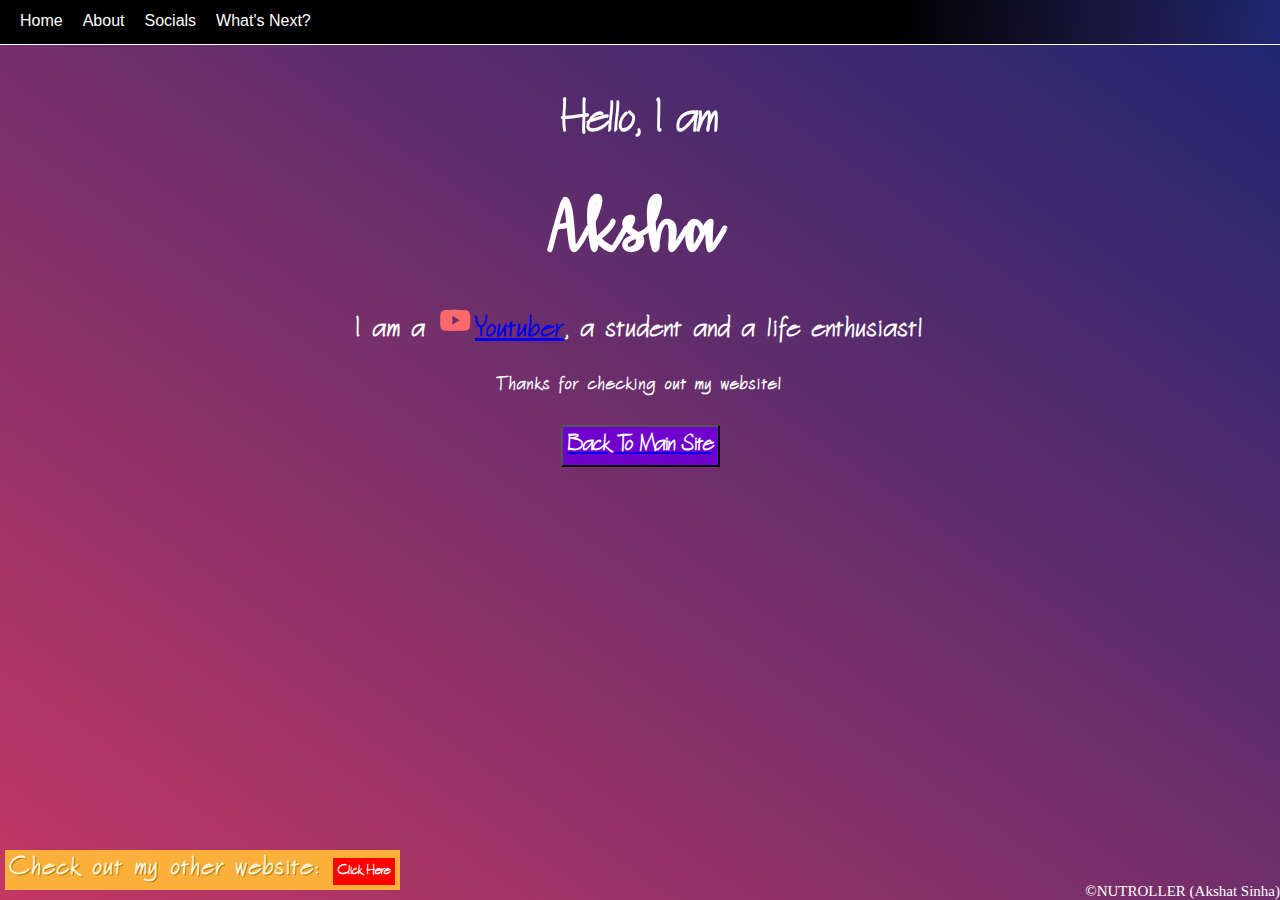
<file: about.html>
<!DOCTYPE html>
<html lang="en">
<head>
    <script>
        var i = 0;
        var txt = 'Akshat Sinha.';
        var speed = 150;
        function typeWriter() {
        if (i < txt.length) {
            document.getElementById("hello").innerHTML += txt.charAt(i);
            i++;
            setTimeout(typeWriter, speed);
          }
        }
    </script>
    <link href='https://unpkg.com/boxicons@2.1.4/css/boxicons.min.css' rel='stylesheet'>
    <link rel="stylesheet" href="style.css">
    <meta charset="UTF-8">
    <meta http-equiv="X-UA-Compatible" content="IE=edge">
    <link rel="icon" type="image/x-icon" href="/images/favicon.ico">
    <meta name="viewport" content="width=device-width, initial-scale=1.0">
    <title>About Me</title>
</head>
<body onload="typeWriter()">
    <div class="navigation">
        <ul>
            <li><a title="Home" href="index.html">Home</li></a>
            <li><a title="About"href="about.html">About</li></a>
            <li><a title="Socials" href="socials.html">Socials</li></a>
            <li><a title="What's Next?" href="updates.html">What's Next?</li></a>
        </ul>
    </div>
    <h1 style="font-size: 50px; color:white; font-family: architex, sans-serif; text-align: center; padding: 50px 0px 30px 0px;"> Hello, I am</h1>
    <h1 id="hello"></h1>
    <h4 class="para">I am a <a id="linkyoutube" href="https://www.youtube.com/channel/UCNqB13NLUvcpy3ZBMrT4SHw" target="_blank"><i class='bx bxl-youtube bx-md' style='color:#ff6969'  ></i>Youtuber</a>, a student and a life enthusiast!</h4>
    <p style="font-size: 20px; font-weight:bolder; letter-spacing: 2px; line-height: 2cm; text-align: center; font-family: architex, sans-serif;"> Thanks for checking out my website!</p>
    <h3 class="checkout">Check out my other website: <a href="https://nutroller.github.io/cartoon-hero/" target="_blank"><button id="button">Click Here</button></a></h3>
   <div class="backtoMain">
        <a href="/index.html"><button id="btntwo">Back To Main Site</button></a>
        <footer>
            <p class="copyright">&copy;NUTROLLER (Akshat Sinha)</p>
        </footer>
    </div>
</body>
</html>
</file>
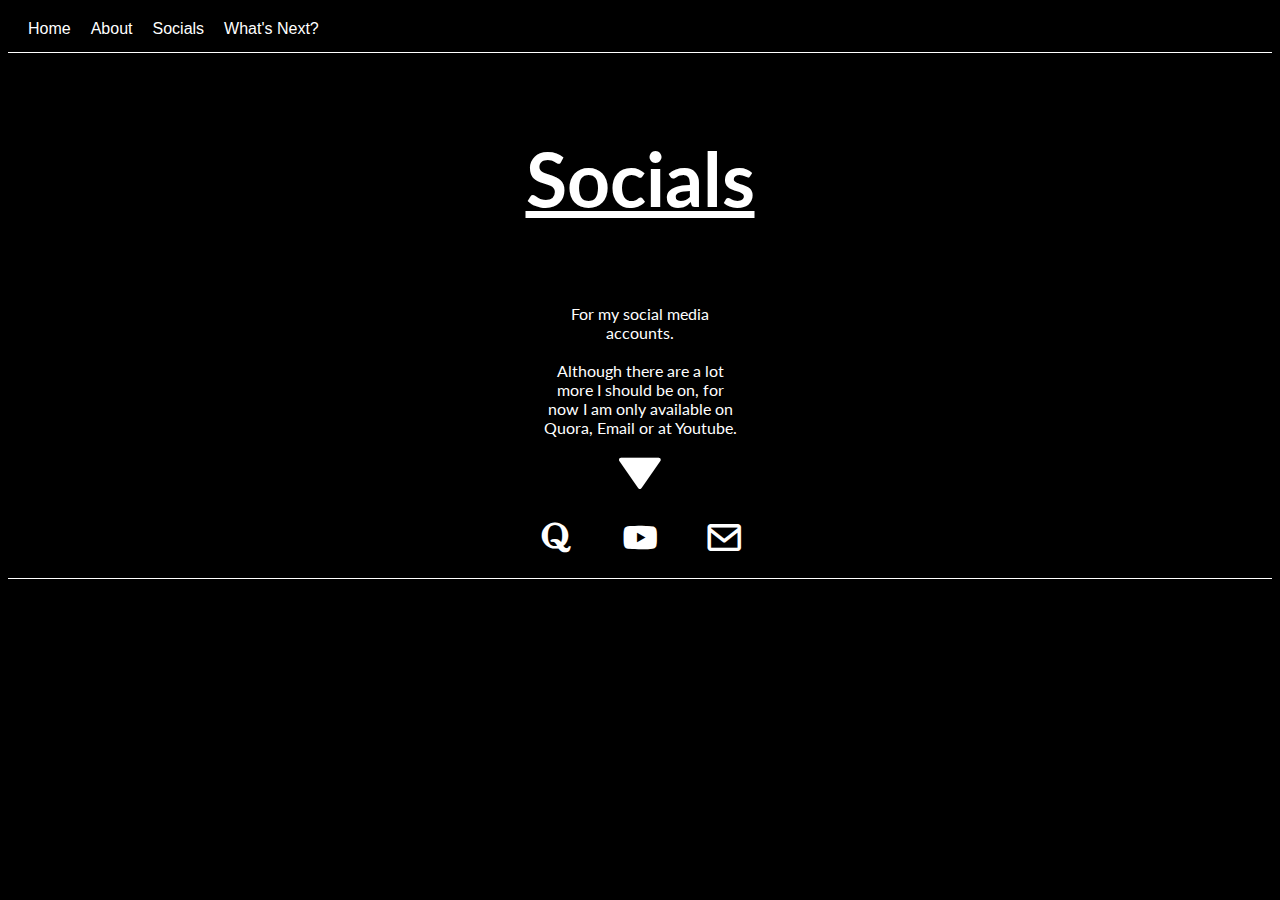
<file: socials.html>
<!DOCTYPE html>
<html lang="en">
<head>
    <link rel="preconnect" href="https://fonts.googleapis.com"><link rel="preconnect" href="https://fonts.gstatic.com" crossorigin><link href="https://fonts.googleapis.com/css2?family=Lato&display=swap" rel="stylesheet">
    <link href='https://unpkg.com/boxicons@2.1.4/css/boxicons.min.css' rel='stylesheet'>
    <link rel="stylesheet" href="style2.css">
    <meta charset="UTF-8">
    <meta http-equiv="X-UA-Compatible" content="IE=edge">
    <meta name="viewport" content="width=device-width, initial-scale=1.0">
    <title>Socials</title>
    <link rel="icon" type="image/x-icon" href="/images/favicon.ico">
    <meta charset="UTF-8">
    <meta http-equiv="X-UA-Compatible" content="IE=edge">
    <meta name="viewport" content="width=device-width, initial-scale=1.0">
    <link rel="preconnect" href="https://fonts.googleapis.com"><link rel="preconnect" href="https://fonts.gstatic.com" crossorigin><link href="https://fonts.googleapis.com/css2?family=Lato&display=swap" rel="stylesheet">
    <style> @import url('https://fonts.googleapis.com/css2?family=Lato&display=swap'); </style>
    <title>Socials</title>
</head>
    <body style="background-color: black">
    <div class="main" style="background-color: black;">
    <div class="navigation">
        <ul>
            <li><a title="Home" href="index.html">Home</li></a>
            <li><a  title="About"href="about.html">About</li></a>
            <li><a title="Socials" href="socials.html">Socials</li></a>
            <li><a title="What's Next?" href="updates.html">What's Next?</li></a>
        </ul>
    </div>
    <div class="blackbg">
    <h1>Socials</h1>
    <p>For my social media accounts. <br><br>
        Although there are a lot more I should be on, for now I am only available on Quora, Email or at Youtube.
    </p>
    </div>
    <div class="downarrow">
       <a href="#socials-listed"> <i class='bx bxs-down-arrow' style='color:#ffffff' bx-lg ></i></a> </div>
       <div id="socials-listed">
        <ul style="text-align: center;">
            <li><a href="https://www.quora.com/profile/Akshat-Sinha-64"><i class='bx bxl-quora' style='color:#ffffff' ></li></a></i>
            <li><a href="https://www.youtube.com/channel/UCNqB13NLUvcpy3ZBMrT4SHw"><i class='bx bxl-youtube' style='color:#ffffff' ></li></a></i>
            <li><a href="mailto:mehulsinha1116@gmail.com"><i class='bx bx-envelope' style='color:#ffffff' ></i></li></a>
        </ul>
       </div>
    </div>
</body>
</html>
</file>
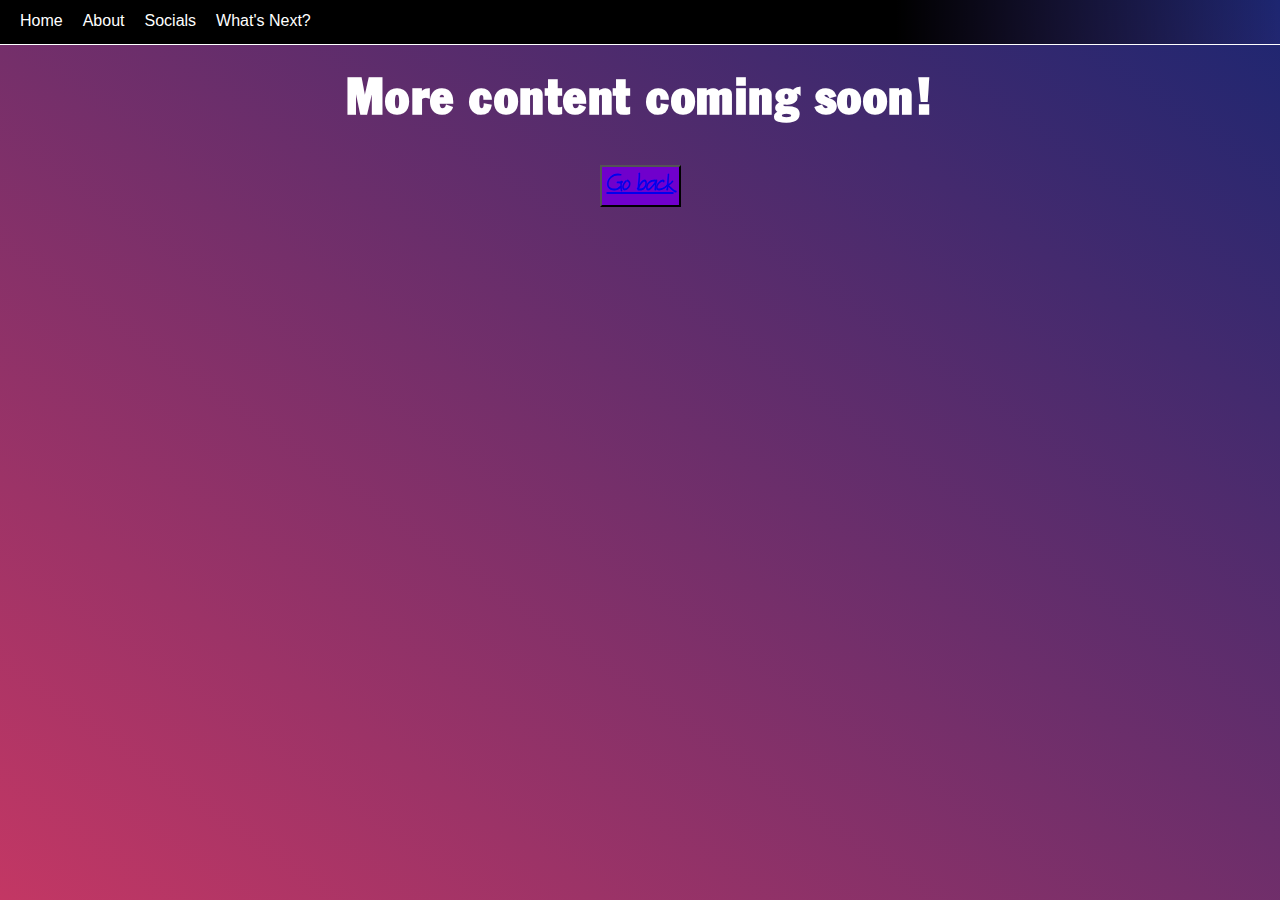
<file: updates.html>
<!DOCTYPE html>
<html lang="en">
<head>
    <link rel="preconnect" href="https://fonts.googleapis.com"><link rel="preconnect" href="https://fonts.gstatic.com" crossorigin><link href="https://fonts.googleapis.com/css2?family=Lato&display=swap" rel="stylesheet">
    <link href='https://unpkg.com/boxicons@2.1.4/css/boxicons.min.css' rel='stylesheet'>
    <link rel="stylesheet" href="style.css">
    <meta charset="UTF-8">
    <meta http-equiv="X-UA-Compatible" content="IE=edge">
    <meta name="viewport" content="width=device-width, initial-scale=1.0">
    <title>NUTROLLER's website</title>
    <link rel="icon" type="image/x-icon" href="/images/favicon.ico">
    <style>
        body{
        background-image: linear-gradient(to right top,#C33764,#1D2671);
        background-attachment: fixed;
        }
        @import url('https://fonts.googleapis.com/css2?family=Lato&display=swap'); </style>
    <meta charset="UTF-8">
    <meta http-equiv="X-UA-Compatible" content="IE=edge">
    <meta name="viewport" content="width=device-width, initial-scale=1.0">
    <title>Document</title>
</head>
<body>
    <div class="navigation">
        <ul>
            <li><a title="Home" href="index.html">Home</li></a>
            <li><a  title="About"href="about.html">About</li></a>
            <li><a title="Socials" href="socials.html">Socials</li></a>
            <li><a title="What's Next?" href="updates.html">What's Next?</li></a>
        </ul>
    </div>
    <h1 class="heading">More content coming soon!</h1>
    <a href="index.html"><button title="Back to main site" id="btntwo">Go back</a></button>
</body>
</html>
</file>
<file: style.css>
*{
    margin: 0;
    padding: 0;
}
@keyframes button-hover{
    from{font-size:40px; background-color:rgb(0, 126, 252);}
    to{font-size: 50px; background-color:rgb(112, 0, 204) ;}
}
@font-face {
    font-family: architex;
    src: url(fonts/Architex.ttf);
}
@font-face {
    font-family: affectionately-yours;
    src: url(fonts/affectionately-yours.ttf);
}
@font-face {
    font-family: FranklinGothic;
    src: url(/fonts/franklin-gothic-condensed.ttf);
}
ul{
    margin: 0 auto;
    list-style-type: none;
    background-image: linear-gradient(to right, black 70%, rgba(255, 255, 255, 0));
    text-align: left;
    padding: 12px 12px 14px 12px;
    overflow: hidden;
    vertical-align: middle;
    border-bottom: 1px solid white;
}
li{
    display: inline;
    color:white;
    /* background-color: black; */
    background-color: black;
    text-align: center;
}

body{
    background-image: linear-gradient(to right top,#C33764,#1D2671);
    background-attachment: fixed;
    /* background-image: linear-gradient(to right top,#D4145A, #FBB03B); */
    /* background-image: linear-gradient(to right top,orange 33.33%,rgb(255, 0, 0), rgb(163, 1, 1) );  */
}
p{
    color:rgb(255, 255, 255);
}
h1.heading{
    margin: 5px 0px 5px 0px;
    font-size: 50px;
    text-align: center;
    color: white;
   font-family: 'FranklinGothic', 'Sans-Serif';
   letter-spacing: 1.5px;
   /* background-image: linear-gradient(to right top,orange 33.33%,rgb(255, 0, 0), rgb(163, 1, 1) ); */
   padding-top: 15px;
   padding-bottom: 25px;
   line-height: 70px;
}
.logo-top{
    margin-left: 5px;
    margin-top: 5px;
    height: 50px;
    width: 50px;
    border: 5px solid white;
    border-radius: 100%;
    border-width: 3px;
    border-spacing: 0px;
}
.socials{
    font-size:large;
    position:fixed;
    bottom: 20px;
    right: 20px;
}
.link:visited{
    color:rgb(56, 56, 56);
}
.link:hover{
    color:rgb(255, 255, 255);
}
 
button.quirky:hover,:visited{
    animation-name: button-hover;
    animation-duration: 2s;
    font-family: FranklinGothic, sans-serif;
    text-align: center;
    font-size: 50px;
    background-color: rgb(112, 0, 204);
    color:white;
    padding: 5px;
}
button.quirky{
    text-decoration: none;
    font-size:40px;
    font-family: FranklinGothic;
    background-color:rgb(0, 126, 252);
    padding: 5px;
    color: rgb(255, 255, 255);
    }   
#hello{
    font-family: affectionately-yours, sans-serif;
    text-align: center;
    color: white;
    font-size: 75px;
    padding-bottom: 30px;
    letter-spacing: 3px;
}
h4.para{
    font-family: architex, sans-serif;
    color: white;
    letter-spacing: 2px;
    font-size: 30px;
    text-align: center;
}
#linkyoutube:hover {
    
    color: rgb(255, 0, 0);
}
.checkout{
    background-color: #FBB03B;
    opacity: 50;
    padding: 5px;
    letter-spacing: 3px;
    font-size: 27px;
    color: beige;
    font-family: architex, sans-serif;
    position: fixed;
    bottom: 10px;
    left: 5px;
    text-shadow: 1px 1px #c17700;
}
#gratitude{
    font-family: 'Gill Sans', 'Gill Sans MT', Calibri, 'Trebuchet MS', sans-serif;
    text-align: center;
    padding-top: 10px;
    font-size: 22px;
}
#button{
    color: white;
    font-family: architex;
   font-size: 15px;
   padding: 5px;
   background-color: rgb(255, 0, 0); 
   border: none;
   font-weight: bolder;
}
#button:hover{
    color: white;
    background-color: rgb(250, 54, 54)
}
#btntwo{
    display: block;
  margin: auto;
    color: white;
    background-color:rgb(112, 0, 204);
    padding: 5px;
    font-family: architex, sans-serif;
    font-weight: bolder;
    font-size: 25px;
}
#btntwo:hover{
 color:white;
 background-color: rgb(132, 23, 222)
}
p.copyright {
    font-size: 15px;
    margin: 0 auto;
    display: block;
    position: absolute;
    bottom: 0px;
    right: 0px;
}
li a{
    font-size: 16px;
    padding: 8px;
    color: white;
    font-family: Roboto, 'Arial Narrow', Arial, sans-serif;
    text-decoration: none;
}
li a:hover{
    background-color: white;
    color: black;
}
.blackbg{
    text-align:center;
    background-image: linear-gradient(to right, black 70%, rgba(255, 255, 255, 0))
}
.blackbg h1{
    padding: 30px;
    font-size: 75px;
    font-family: Lato, sans-serif;
    color:white;
    text-decoration: underline white;
}
.blackbg p{
    color:white;
    font-family: lato ,sans-serif;
    width: 200px;
    margin: 0 auto;
    text-align: center;
}
.downarrow{
    padding-top: 10px;
    font-size: 50px;
    text-align: center;

}
#socials-listed ul li a{
    font-size: 50px;
    padding: 50px;
    padding-top: 60px;
}
#socials-listed ul li a:hover{
    background-color: rgb(111, 111, 111);
}
</file>
<file: style2.css>
body{
    overflow: hidden;
}
ul{
    margin: 0 auto;
    list-style-type: none;
    background-image: linear-gradient(to right, black 70%, rgba(255, 255, 255, 0));
    text-align: left;
    padding: 12px 12px 14px 12px;
    overflow: hidden;
    vertical-align: middle;
    border-bottom: 1px solid white;
}
li{
    display: inline;
    color:white;
    /* background-color: black; */
    background-color: black;
    text-align: center;
}
p{
    color:rgb(255, 255, 255);
}
h1.heading{
    margin: 5px 0px 5px 0px;
    font-size: 50px;
    text-align: center;
    color: white;
   font-family: 'FranklinGothic', 'Sans-Serif';
   letter-spacing: 1.5px;
   /* background-image: linear-gradient(to right top,orange 33.33%,rgb(255, 0, 0), rgb(163, 1, 1) ); */
   padding-top: 15px;
   padding-bottom: 25px;
   line-height: 70px;
}
.logo-top{
    margin-left: 5px;
    margin-top: 5px;
    height: 50px;
    width: 50px;
    border: 5px solid white;
    border-radius: 100%;
    border-width: 3px;
    border-spacing: 0px;
}
.socials{
    font-size:large;
    position:fixed;
    bottom: 20px;
    right: 20px;
}
.link:visited{
    color:rgb(56, 56, 56);
}
.link:hover{
    color:rgb(255, 255, 255);
}
 
button.quirky:hover,:visited{
    animation-name: button-hover;
    animation-duration: 2s;
    font-family: FranklinGothic, sans-serif;
    text-align: center;
    font-size: 50px;
    background-color: rgb(112, 0, 204);
    color:white;
    padding: 5px;
}
button.quirky{
    text-decoration: none;
    font-size:40px;
    font-family: FranklinGothic;
    background-color:rgb(0, 126, 252);
    padding: 5px;
    color: rgb(255, 255, 255);
    }   
#hello{
    font-family: affectionately-yours, sans-serif;
    text-align: center;
    color: white;
    font-size: 75px;
    padding-bottom: 30px;
    letter-spacing: 3px;
}
h4.para{
    font-family: architex, sans-serif;
    color: white;
    letter-spacing: 2px;
    font-size: 30px;
    text-align: center;
}
#linkyoutube:hover {
    
    color: rgb(255, 0, 0);
}
.checkout{
    background-color: #FBB03B;
    opacity: 50;
    padding: 5px;
    letter-spacing: 3px;
    font-size: 27px;
    color: beige;
    font-family: architex, sans-serif;
    position: fixed;
    bottom: 10px;
    left: 5px;
    text-shadow: 1px 1px #c17700;
}
#gratitude{
    font-family: 'Gill Sans', 'Gill Sans MT', Calibri, 'Trebuchet MS', sans-serif;
    text-align: center;
    padding-top: 10px;
    font-size: 22px;
}
#button{
    color: white;
    font-family: architex;
   font-size: 15px;
   padding: 5px;
   background-color: rgb(255, 0, 0); 
   border: none;
   font-weight: bolder;
}
#button:hover{
    color: white;
    background-color: rgb(250, 54, 54)
}
#btntwo{
    display: block;
  margin: auto;
    color: white;
    background-color:rgb(112, 0, 204);
    padding: 5px;
    font-family: architex, sans-serif;
    font-weight: bolder;
    font-size: 25px;
}
#btntwo:hover{
 color:white;
 background-color: rgb(132, 23, 222)
}
p.copyright {
    font-size: 15px;
    margin: 0 auto;
    display: block;
    position: absolute;
    bottom: 0px;
    right: 0px;
}
li a{
    font-size: 16px;
    padding: 8px;
    color: white;
    font-family: Roboto, 'Arial Narrow', Arial, sans-serif;
    text-decoration: none;
}
li a:hover{
    background-color: white;
    color: black;
}
.blackbg{
    text-align:center;
    background-image: linear-gradient(to right, black 70%, rgba(255, 255, 255, 0))
}
.blackbg h1{
    padding: 30px;
    font-size: 75px;
    font-family: Lato, sans-serif;
    color:white;
    text-decoration: underline white;
}
.blackbg p{
    color:white;
    font-family: lato ,sans-serif;
    width: 200px;
    margin: 0 auto;
    text-align: center;
}
.downarrow{
    padding-top: 10px;
    font-size: 50px;
    text-align: center;
    overflow: hidden;

}
#socials-listed ul li a{
    display: inline;
    bottom: 5px;
    font-size: 40px;
    padding:20px;
    overflow: hidden;
}
#socials-listed ul li a:hover{
    background-color: rgb(111, 111, 111);
}
</file>
